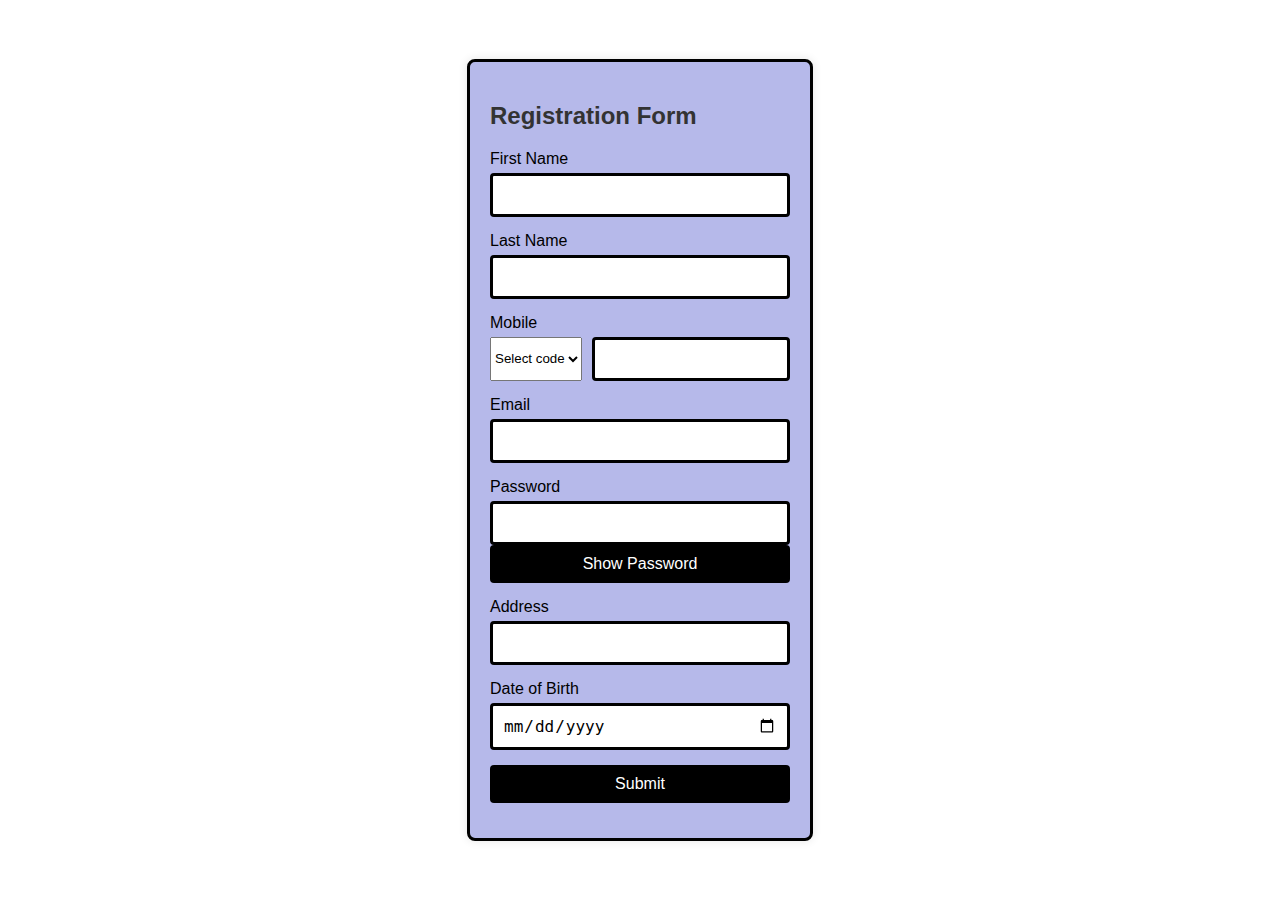
<file: index.html>
<!DOCTYPE html>
<html lang="en">
<head>
    <meta charset="UTF-8">
    <meta name="viewport" content="width=device-width, initial-scale=1.0">
    <title>Registration Form</title>
    <link rel="stylesheet" href="style.css">
</head>
<body>

<div class="form-container">
    <h2>Registration Form</h2>
    <form id="my-form" name="my-form">
        <div class="form-group">
            <label for="firstname">First Name</label>
            <input type="text" id="firstname" name="firstname" required minlength="4">
            <div class="error" id="firstname-error"></div>
        </div>
        <div class="form-group">
            <label for="lastname">Last Name</label>
            <input type="text" id="lastname" name="lastname" required minlength="6">
            <div class="error" id="lastname-error"></div>
        </div>
        <div class="form-group">
            <label for="mobile">Mobile</label>
            <div class="phone-number">
                <select id="country-code" name="country-code" required>
                    <option selected hidden value="">Select code</option>
                    <option value="+91">🇮🇳 +91</option>
                    <option value="+1">🇺🇸 +1</option>
                    <option value="+44">🇬🇧 +44</option>
                    <option value="+61">🇦🇺 +61</option>                
                </select>
                <input type="text" id="mobile-number" name="mobile" required minlength="10" maxlength="10" style="width: calc(100% - 50px);">
            </div>            
            <div class="error" id="mobile-error"></div>
        </div>
        <div class="form-group">
            <label for="email">Email</label>
            <input type="email" id="email" name="email" required>
            <div class="error" id="email-error"></div>
        </div>
        <div class="form-group">
            <label for="password">Password</label>
            <input type="password" id="password" name="password" required minlength="8">
            <button type="button" id="password-revealer">Show Password</button>
            <div id="password-dialog" class="password-dialog">
                <p>Password must contain:</p>
                <ul>
                    <li id="length" class="invalid">At least 8 characters</li>
                    <li id="uppercase" class="invalid">At least one uppercase letter</li>
                    <li id="lowercase" class="invalid">At least one lowercase letter</li>
                    <li id="number" class="invalid">At least one number</li>
                    <li id="special" class="invalid">At least one special character (_@.-)</li>
                    <li id="start-letter" class="invalid">Must start with a letter</li>
                </ul>
            </div>
        </div>
        
        <div class="form-group">
            <label for="address">Address</label>
            <input type="text" id="address" name="address" required>
            <div class="error" id="address-error"></div>
        </div>
        <div class="form-group">
            <label for="dob">Date of Birth</label>
            <input type="date" id="dob" name="dob" required>
            <div class="error" id="dob-error"></div>
        </div>
        <div class="form-group" id="submit-button">
            <button type="submit">Submit</button>
        </div>
    </form>
</div>
<script src="./index.js"></script>
</body>
</html>
</file>
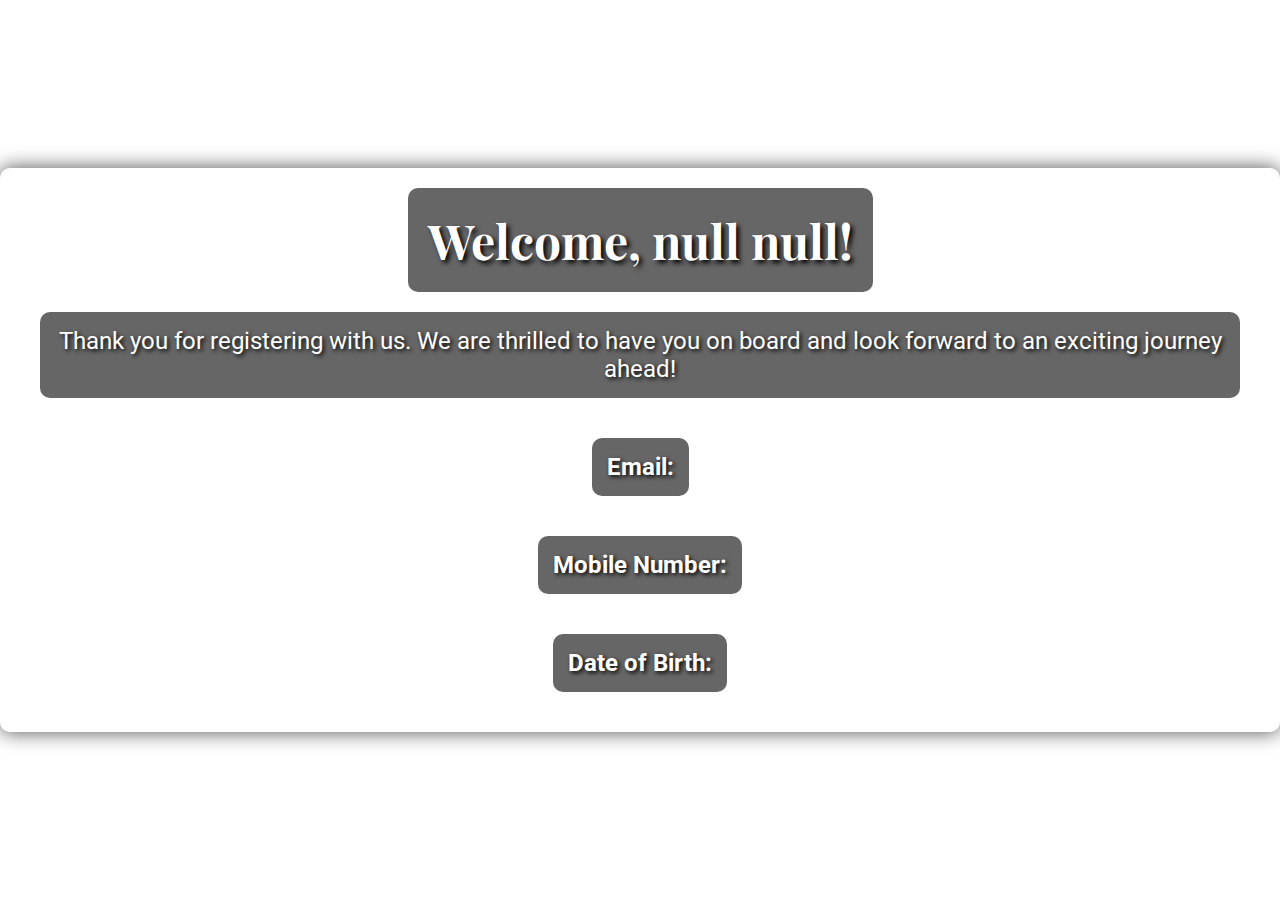
<file: welcome.html>
<!DOCTYPE html>
<html lang="en">
<head>
    <meta charset="UTF-8">
    <meta name="viewport" content="width=device-width, initial-scale=1.0">
    <title>Welcome</title>
    <link href="https://fonts.googleapis.com/css2?family=Roboto:wght@400;700&family=Playfair+Display:wght@700&display=swap" rel="stylesheet">
    <style>
        body {
            font-family: 'Roboto', sans-serif;
            margin: 0;
            padding: 0;
            background: url('https://upload.wikimedia.org/wikipedia/commons/thumb/1/1a/Saint_Basil%27s_Cathedral_%28Russia%29.jpg/2560px-Saint_Basil%27s_Cathedral_%28Russia%29.jpg') no-repeat center center fixed;
            background-size: cover;
            color: #fff;
            text-align: center;
            display: flex;
            justify-content: center;
            align-items: center;
            height: 100vh;
            flex-direction: column;
        }
        h1 {
            font-family: 'Playfair Display', serif;
            font-size: 48px;
            margin: 0;
            padding: 20px;
            background-color: rgba(0, 0, 0, 0.6);
            border-radius: 10px;
            text-shadow: 3px 3px 5px #000;
        }
        p {
            font-size: 24px;
            margin: 20px;
            background-color: rgba(0, 0, 0, 0.6);
            padding: 15px;
            border-radius: 10px;
            text-shadow: 2px 2px 4px #000;
        }
        .welcome-container {
            display: flex;
            flex-direction: column;
            align-items: center;
            padding: 20px;
            border-radius: 10px;
            background-color: rgba(255, 255, 255, 0.3);
            box-shadow: 0 0 20px rgba(0, 0, 0, 0.7);
        }
        .welcome-container img {
            width: 200px;
            border-radius: 50%;
            margin-bottom: 20px;
            box-shadow: 0 0 10px rgba(0, 0, 0, 0.5);
        }
        .welcome-container h2 {
            font-family: 'Playfair Display', serif;
            font-size: 36px;
            margin: 0;
            padding: 10px;
            color: #ff0000;
        }
    </style>
</head>
<body>
    <div class="welcome-container">
        <h1>Welcome, <span id="user-name"></span>!</h1>
        <p>Thank you for registering with us. We are thrilled to have you on board and look forward to an exciting journey ahead!</p>
        <p><strong>Email:</strong> <span id="user-email"></span></p>
        <p><strong>Mobile Number:</strong> <span id="user-mobile"></span></p>
        <p><strong>Date of Birth:</strong> <span id="user-dob"></span></p>
    </div>
    
    <script>
        // Function to get URL parameters
        function getQueryParams() {
            const params = new URLSearchParams(window.location.search);
            return {
                firstname: params.get("firstname"),
                lastname: params.get("lastname"),
                email: params.get("email"),
                mobile: params.get("mobile"),
                dob: params.get("dob")
            };
        }

        // Get the form data from URL parameters
        const userData = getQueryParams();

        // Display the retrieved data
        document.getElementById("user-name").textContent = userData.firstname + " " + userData.lastname;
        document.getElementById("user-email").textContent = userData.email;
        document.getElementById("user-mobile").textContent = userData.mobile;
        document.getElementById("user-dob").textContent = userData.dob;
    </script>
</body>
</html>
</file>
<file: style.css>
body {
    font-family: Arial, sans-serif;
    background-color: #ffffff;
    display: flex;
    justify-content: center;
    align-items: center;
    height: 100vh;
    margin: 0;
}
.form-container {
    padding: 20px;
    border: 3px solid #000000;
    border-radius: 8px;
    box-shadow: 0 0 10px rgba(0, 0, 0, 0.1);
    width: 300px;
    background-color: #6268d177;
}
.form-container h2 {
    margin-bottom: 20px;
    color: #333;
}
.form-group {
    margin-bottom: 15px;
}
.form-group label {
    display: block;
    margin-bottom: 5px;
    color: #000000;
}
.form-group input {
    width: 100%;
    padding: 10px;
    border: 3px solid #000000;
    border-radius: 4px;
    box-sizing: border-box;
    font-size: 16px;
}
.form-group input:focus {
    border-color: #007BFF;
    outline: none;
}
.form-group button {
    width: 100%;
    padding: 10px;
    background-color: #000000;
    border: none;
    border-radius: 4px;
    color: #fff;
    font-size: 16px;
    cursor: pointer;
}
.form-group button:hover {
    background-color: blue;
}

.form-group .phone-number {
    display: flex;
    gap: 10px;
}

#country_code {
    width: 30%;
    color:rgba(0, 0, 0, 0.1);
}

.bold {
    font-weight: bold;
}

.error {
    color: red;
    font-size: 12px;
}

/* New styles for password validation dialog box */
.password-dialog {
    display: none;
    border: 1px solid #ccc;
    padding: 10px;
    background-color: #f9f9f9;
    border-radius: 4px;
    margin-top: 10px;
}

.password-dialog ul {
    list-style: none;
    padding: 0;
}

.password-dialog li {
    color: #ff0000;
}

.password-dialog li.valid {
    color: #00cc00;
}

.password-dialog li.invalid {
    color: #ff0000;
}
</file>
